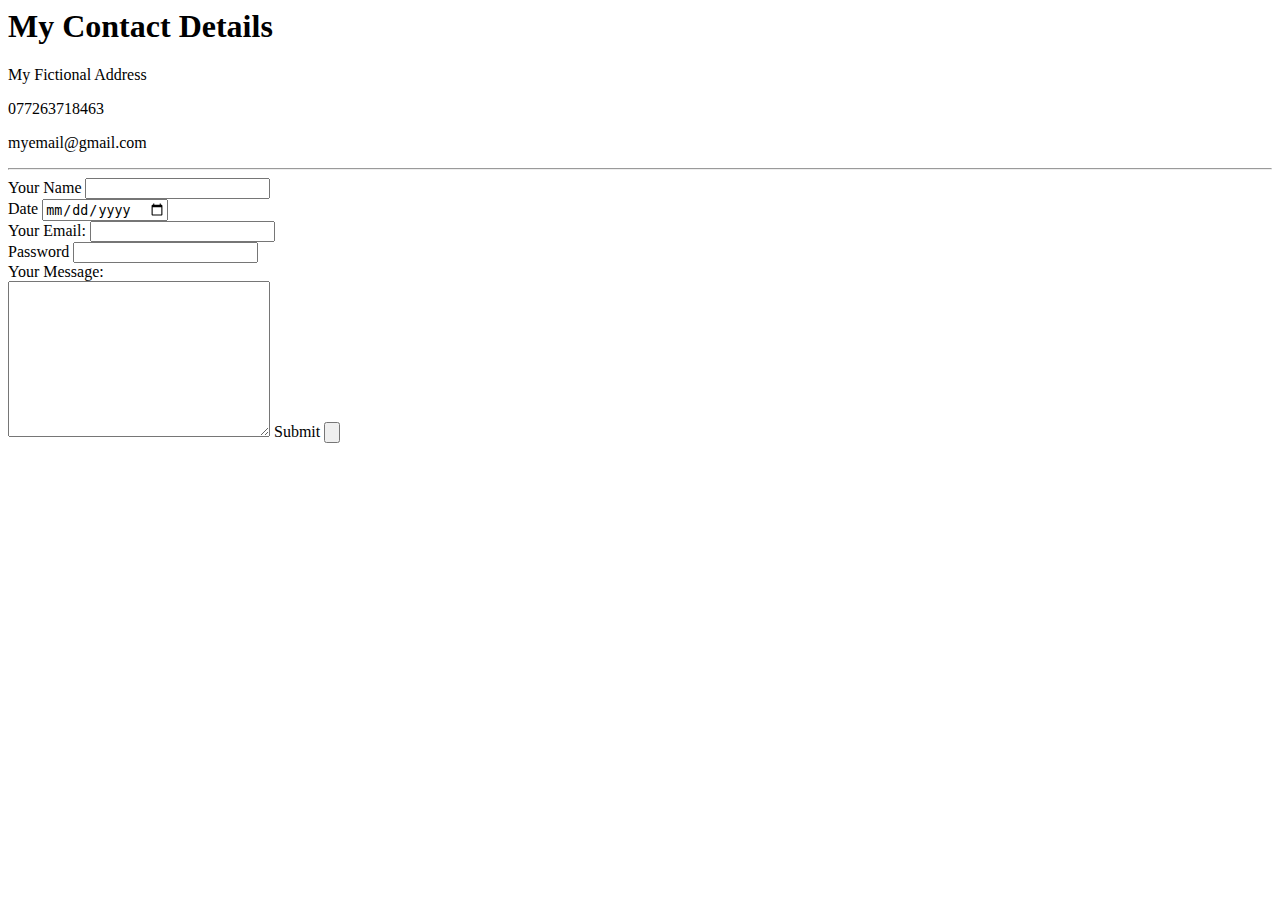
<file: index.html>
<html>
    <head>
        <meta charset="utf-8">
        <title>Contact Me</title>
    </head>
    <body>
        <h1>My Contact Details</h1>
        <p>My Fictional Address</p>
        <p>077263718463</p>
        <p>myemail@gmail.com</p>
        <hr>
        <form action="mailto:info@londonappbrewery.com" method="post" enctype=text/plain>
            <label>Your Name</label>
            <input type="text" name="yourName" value=""><br>
            <label>Date</label>
            <input type="date"><br>
            <label>Your Email:</label>
            <input type="email" name="yourEmail" value=""><br>
            <label>Password</label>
            <input type="password" name="yourPassword" value=""><br>
            <label>Your Message:</label><br>
            <textarea name="yourMessage" cols="30" rows="10"></textarea>
            <label>Submit</label>
            <input type="submit" name="" value="">
        </form>
    </body>
</html>
</file>
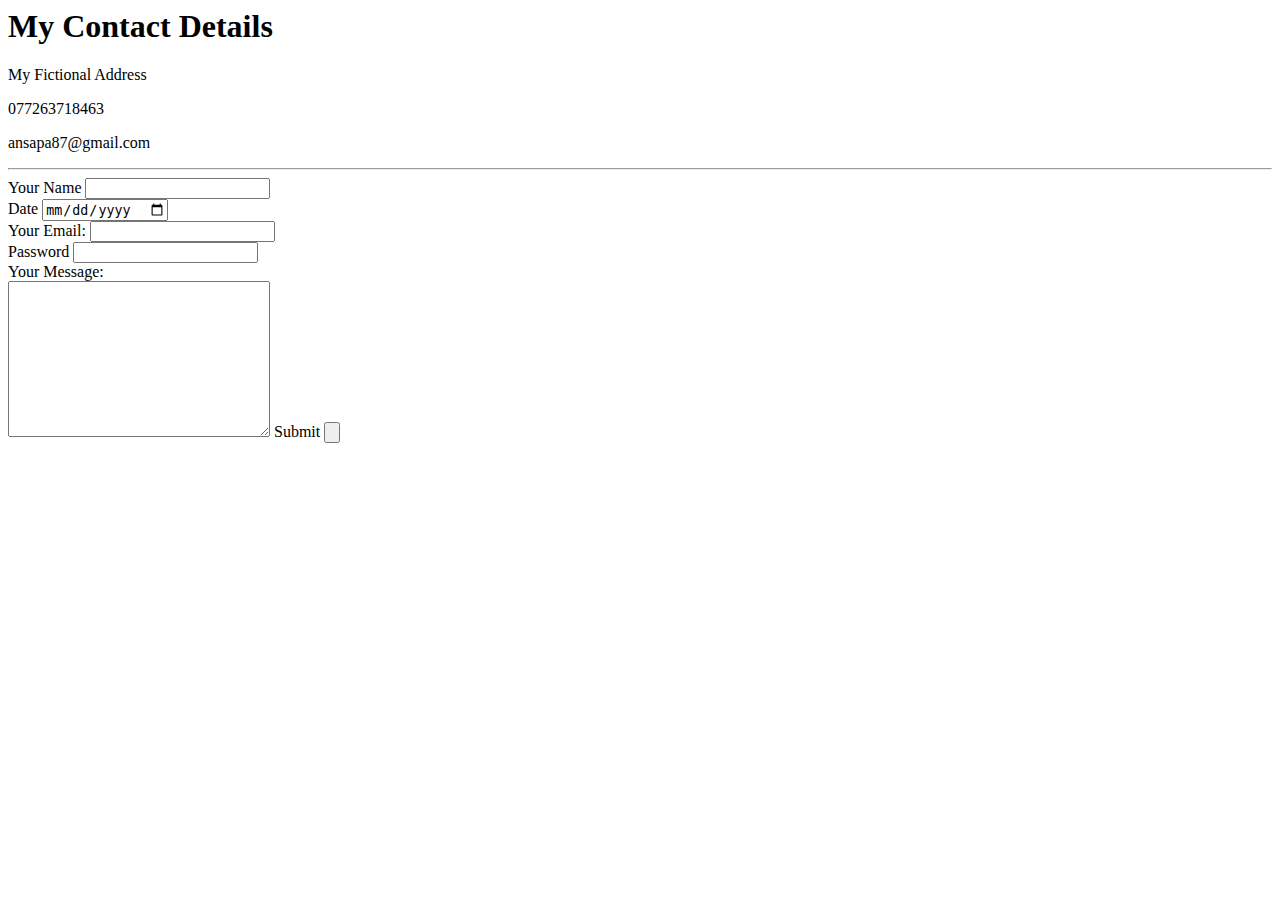
<file: contact-me.html>
<html>
    <head>
        <meta charset="utf-8">
        <title>Contact Me</title>
    </head>
    <body>
        <h1>My Contact Details</h1>
        <p>My Fictional Address</p>
        <p>077263718463</p>
        <p>ansapa87@gmail.com</p>
        <hr>
        <form action="mailto:ansapa87@gmail.com" method="post" enctype=text/plain>
            <label>Your Name</label>
            <input type="text" name="yourName" value=""><br>
            <label>Date</label>
            <input type="date"><br>
            <label>Your Email:</label>
            <input type="email" name="yourEmail" value=""><br>
            <label>Password</label>
            <input type="password" name="yourPassword" value=""><br>
            <label>Your Message:</label><br>
            <textarea name="yourMessage" cols="30" rows="10"></textarea>
            <label>Submit</label>
            <input type="submit" name="" value="">
        </form>
    </body>
</html>
</file>
